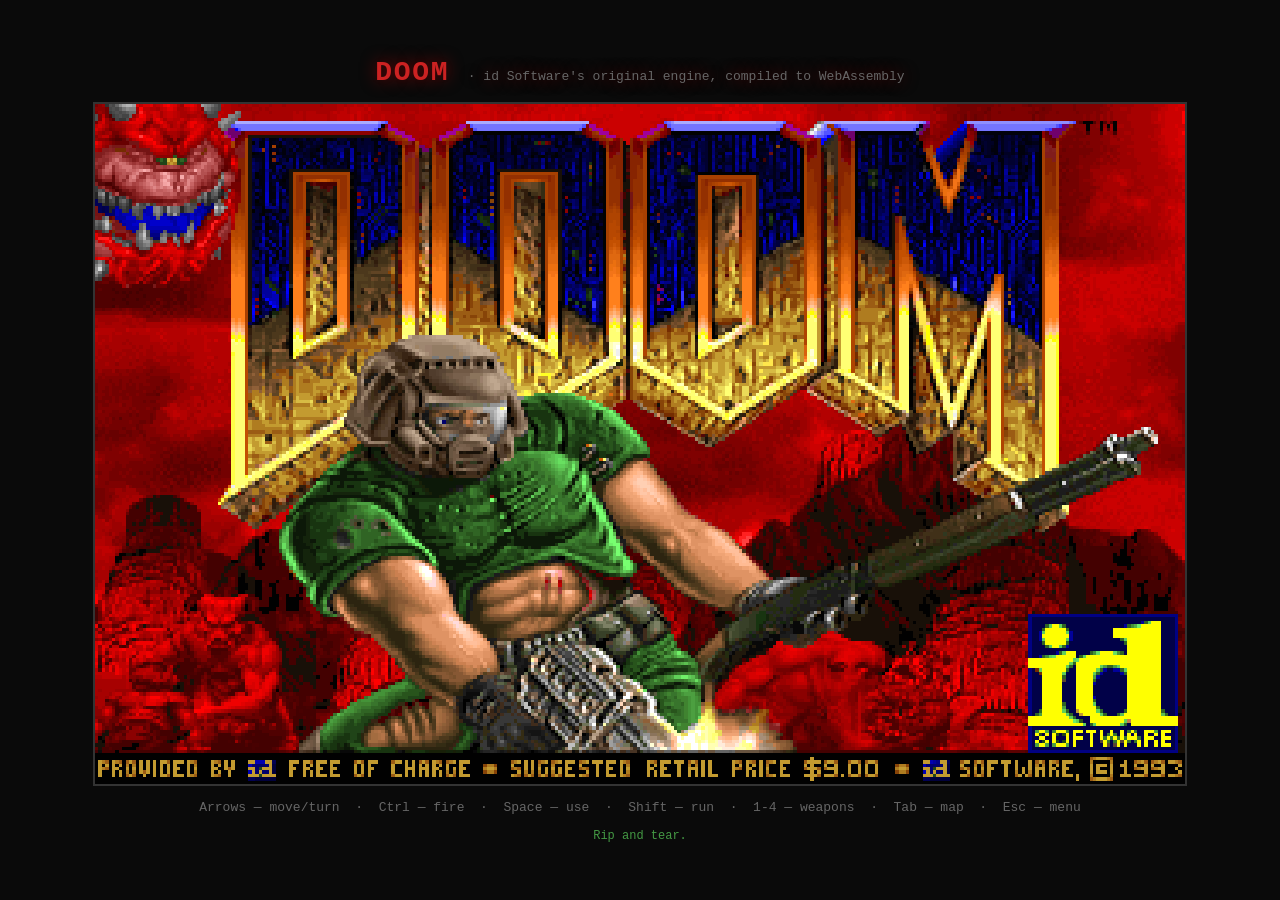
<file: index.html>
<!doctypehtml><html lang=en><head><meta charset=UTF-8><title>DOOM — WebAssembly</title><link href=doom.css rel=stylesheet></head><body><div id=frame><h1>DOOM <span>· id Software's original engine, compiled to WebAssembly</span></h1><canvas height=200 id=canvas tabindex=0 width=320></canvas><p class=keys>Arrows — move/turn  ·  Ctrl — fire  ·  Space — use  ·  Shift — run  ·  1-4 — weapons  ·  Tab — map  ·  Esc — menu</p><p id=status>Loading WAD…</p></div><script>var Module={canvas:document.getElementById("canvas"),print:function(n){console.log(n)},printErr:function(n){console.warn(n)},setStatus:function(n){document.getElementById("status").textContent=n||"Rip and tear."}};window.addEventListener("load",(function(){document.getElementById("canvas").focus()}))</script><script async src=index.js></script></body></html>
</file>
